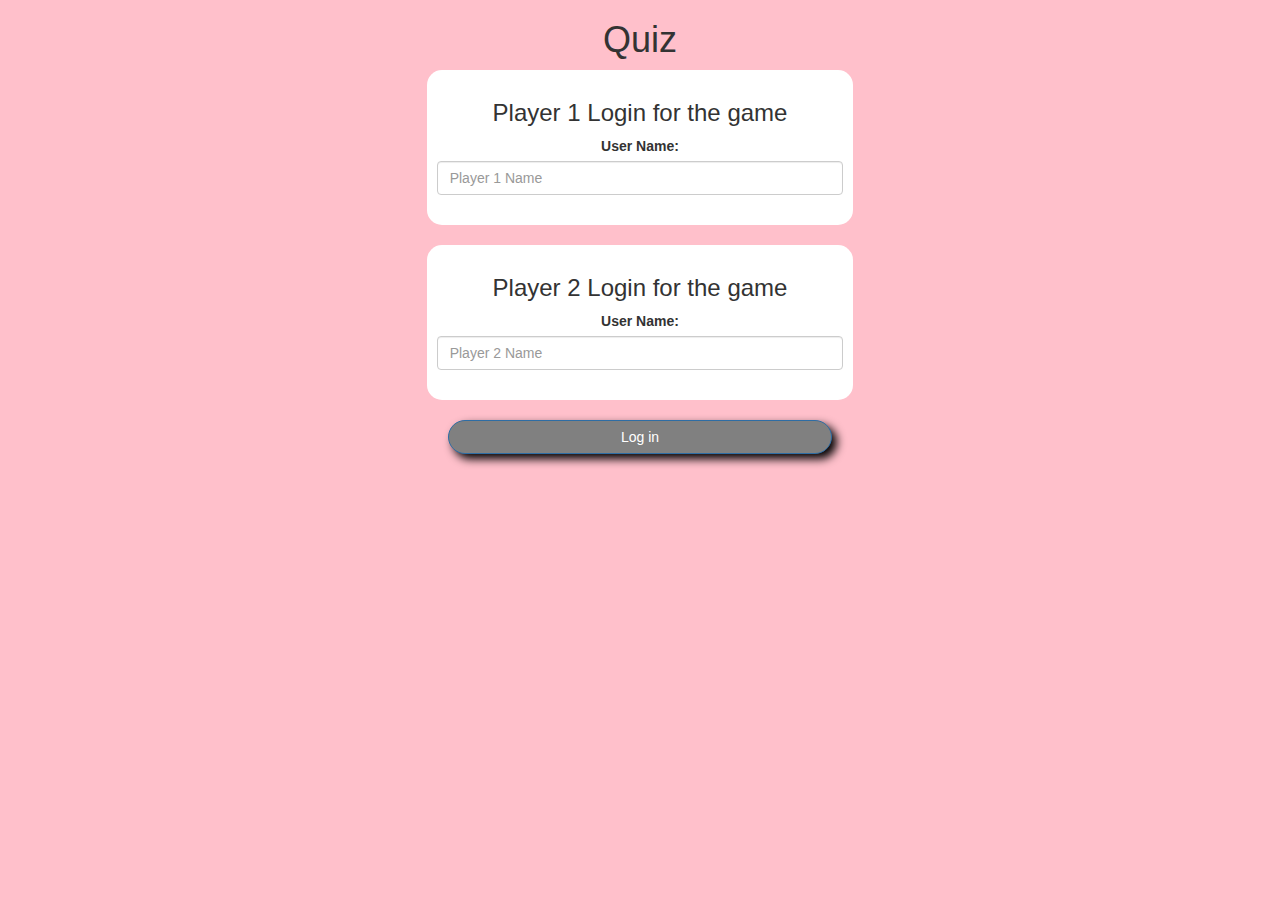
<file: index.html>
<html>

<head>
    <title>MATH QUIZ</title>
    <meta name="viewport" content="width=device-width, initial-scale=1">
    <link rel="stylesheet" href="https://maxcdn.bootstrapcdn.com/bootstrap/3.4.0/css/bootstrap.min.css">
    <script src="https://ajax.googleapis.com/ajax/libs/jquery/3.4.1/jquery.min.js"></script>
    <script src="https://maxcdn.bootstrapcdn.com/bootstrap/3.4.0/js/bootstrap.min.js"></script>
    <link rel="stylesheet" type="text/css" href="style.css">
    <script src="main.js"></script>
</head>

<body>
    <center>
        <h1>Quiz</h1>
        <div class="col-lg-4 col-sm-8 col-xs-11 login_div1">
            <h3>Player 1 Login for the game</h3> <label>User Name:</label> <input type="text" id="player1_name_input"
                class="form-control" placeholder="Player 1 Name"> <br>
        </div> <br>

        <div class="col-lg-4 col-sm-8 col-xs-11 login_div2">
            <h3>Player 2 Login for the game</h3> <label>User Name:</label> <input type="text" id="player2_name_input"
                class="form-control" placeholder="Player 2 Name"> <br>
        </div> <br> <button style="width:30%" class="btn btn-primary" onclick="addUser()">Log in</button>
        
    </center>
</html>
</file>
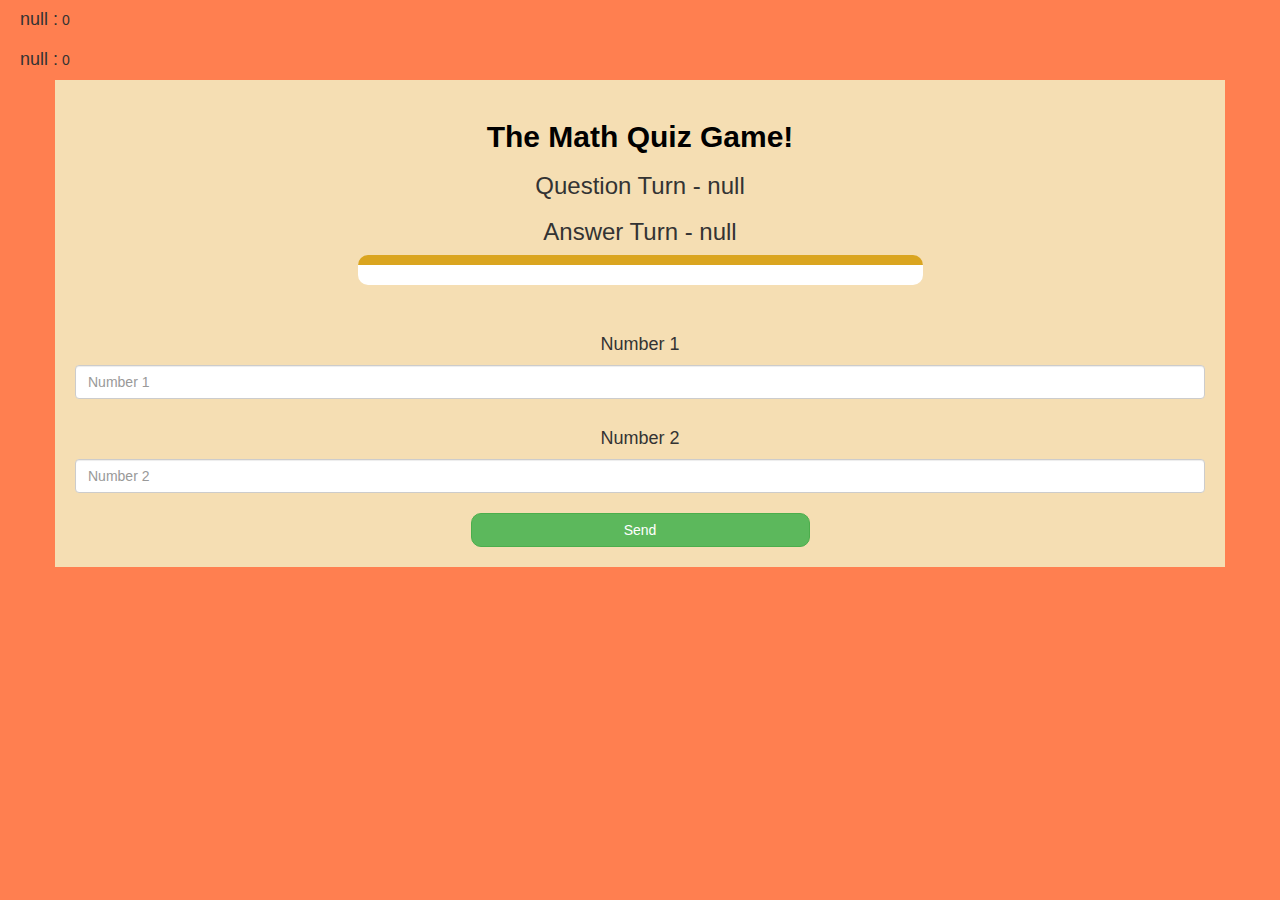
<file: gamepage.html>
<html>
<head>
	<title>Maths Quiz</title>

<meta name="viewport" content="width=device-width, initial-scale=1">
<link rel="stylesheet" href="https://maxcdn.bootstrapcdn.com/bootstrap/3.4.0/css/bootstrap.min.css">
<script src="https://ajax.googleapis.com/ajax/libs/jquery/3.4.1/jquery.min.js"></script>
<script src="https://maxcdn.bootstrapcdn.com/bootstrap/3.4.0/js/bootstrap.min.js"></script>
<link rel="stylesheet" type="text/css" href="game.css">
</head>
<body>

<h4 id="player1_name"></h4> <span id="player1_score"></span>
<br>
<h4 id="player2_name"></h4> <span id="player2_score"></span>

<div class="container">
	<center>
		<h2 style="color: black;">The Math Quiz Game!</h2>
		<h3 id="player_question"></h3>
		<h3 id="player_answer"></h3>
		<div id="output" class="col-lg-6"> </div>
		<br>
		<br>
		<h4>Number 1</h4>
		<input type="text" id="number1" class="form-control" placeholder="Number 1">
		<br>
		<h4>Number 2</h4>
		<input type="text" id="number2" class="form-control" placeholder="Number 2">
		<br>
		<button id="send_button" onclick="send()" class="btn btn-success" style="width: 30%;">Send</button>
	</center>
</div>

<script src="game.js"></script>
</html>
</file>
<file: style.css>
body {
    background: pink;
}

.login_div1,
.login_div2 {
    background: white;
    padding: 10px;
    float: none;
    border-radius: 15px;
}

#player1_name,
#player2_name {
    display: inline-block;
    margin-left: 20px;
}
.btn-primary{
    background-color: gray;
    border-radius: 100px;
    box-shadow: 5px 5px 10px black;
}
</file>
<file: game.css>
body {
    background-color: coral;
}

#send_button {
    border-radius: 10px;
}

#send_button:hover {
    background-color: green;
    font-size: 16px;
    font-weight: 700;
}

h2 {
    font-weight: bold;
}

#output {
    background: white;
    border-radius: 10px;
    border-top: 10px solid goldenrod;
    padding: 10px;
    float: none;
    text-align: left;
}

#player1_name,
#player2_name {
    display: inline-block;
    margin-left: 20px;
}

.container {
    background-color: wheat;
    padding: 20px;
}
</file>
